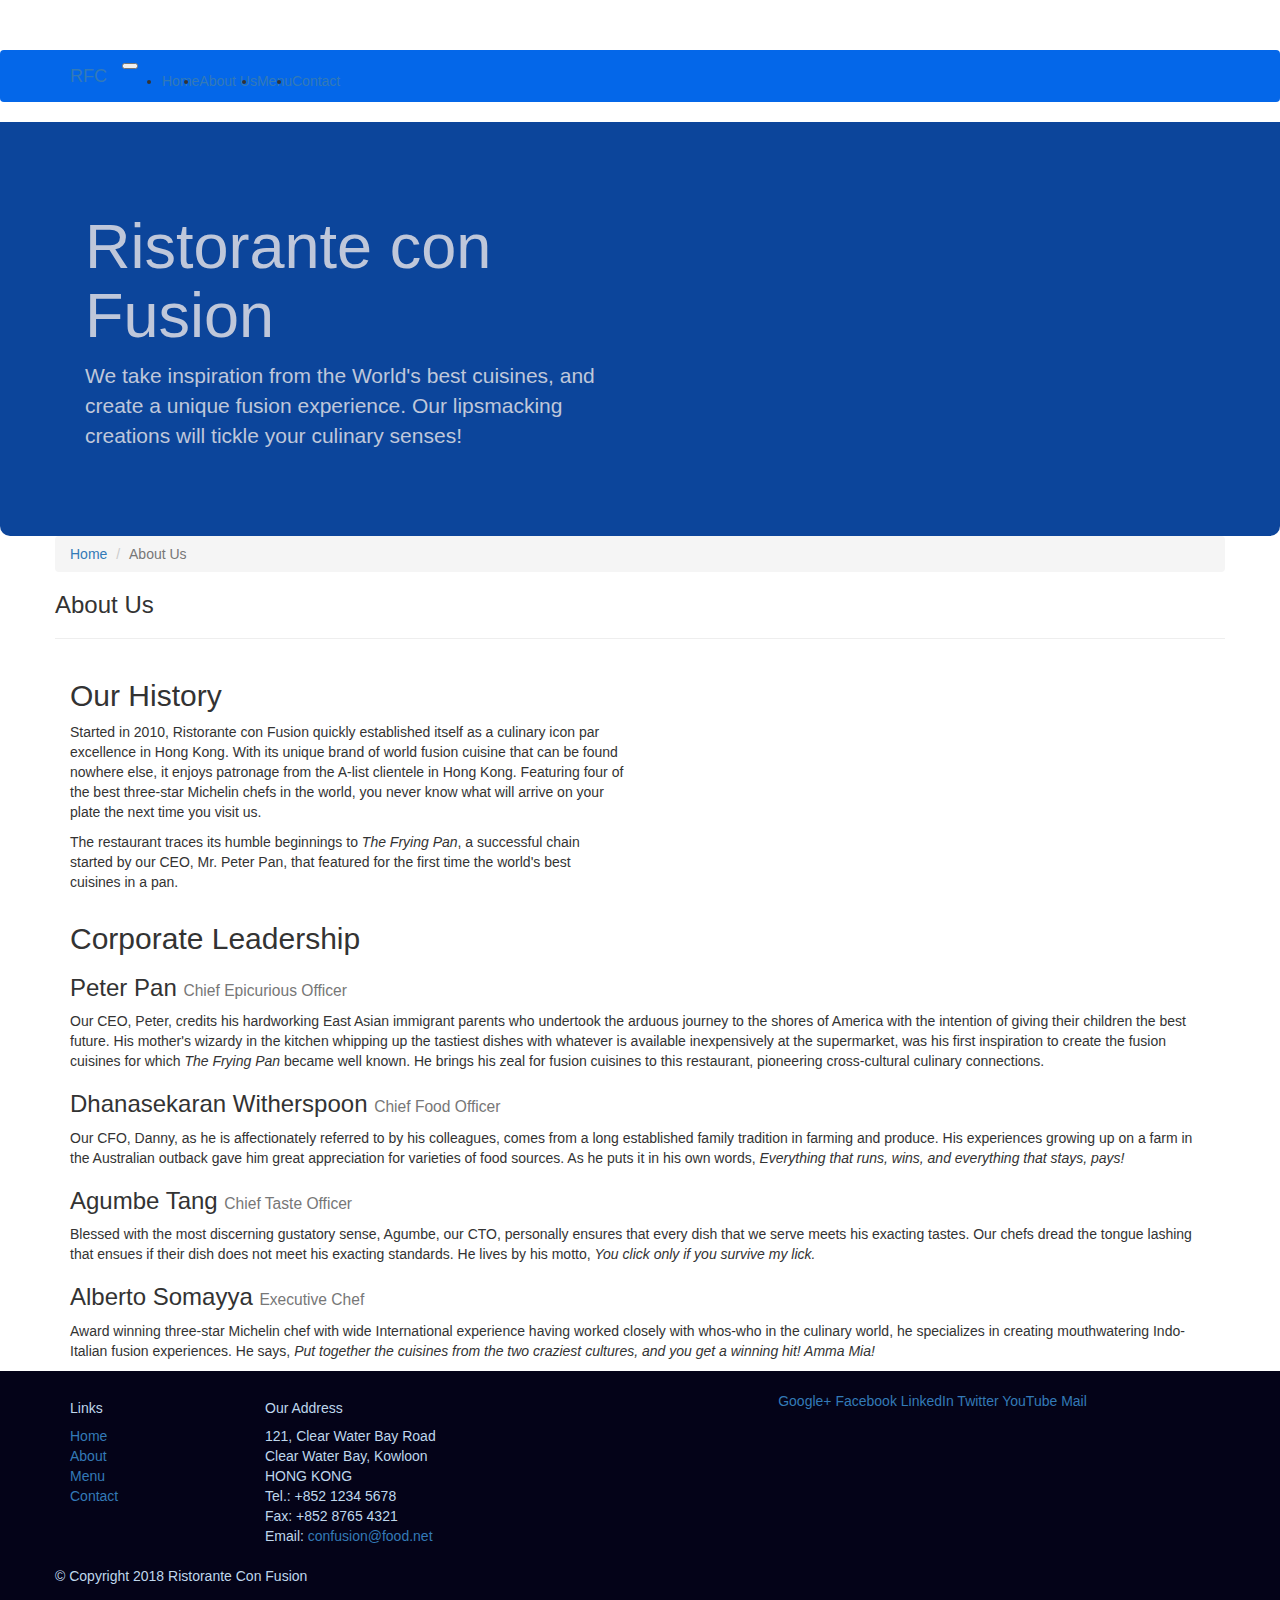
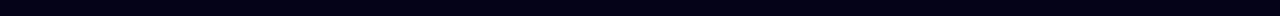
<file: aboutus.html>
<!DOCTYPE html>
<html lang="en">



<head>

    <title>Ristorante Con Fusion: About Us</title>
    <link rel="stylesheet" href="css/bootstrap.min.css">
    <link rel="stylesheet" href="fsd.css">

</head>


<body>
<!-- ------------------------- NAVBAR ---------------------------------------- -->
    
<nav class="navbar navbar-dark navbar-expand-sm fixed-top">
    <div class="container">
            
            <button class="navbar-toggler" type="button" data-toggle="collapse" data-target="#Navbar">
                <span class="navbar-toggler-icon"></span>
            </button>

            <a href="#" class="navbar-brand">RFC</a>
            <div class="collapse navbar-collapse" id="Navbar">
                <ul class="navbar-nav mr-auto">
                    <li class="nav-item"><a href="#" class="nav-link ">Home</a></li>
                    <li class="nav-item"><a href="aboutus.html" class="nav-link active">About Us</a></li>
                    <li class="nav-item"><a href="#" class="nav-link">Menu</a></li>
                    <li class="nav-item"><a href="#" class="nav-link">Contact</a></li>
                </ul>
            </div>
        </div>

    </nav>

<!-- ----------------------------- JUMBOTRON------------------------------------ -->

    <header class="jumbotron">
        <div class="container">
            <div class="row row-header">
                <div class="col-12 col-sm-6">
                    <h1>Ristorante con Fusion</h1>
                    <p>We take inspiration from the World's best cuisines, and create a unique fusion experience. Our lipsmacking creations will tickle your culinary senses!</p>
                </div>
                <div class="col-12 col-sm">
                </div>
            </div>
        </div>
    </header>




<!-- ------------------------------- MAIN ---------------------------------- -->

    <div class="container">
        <div class="row">
            <ol class="col-12 breadcrumb">
                <li class="breadcrumb-item"><a href="./fsd.html">Home</a></li>
                <li class="breadcrumb-item active">About Us</li>
            </ol>
            <div class="col-12">
               <h3>About Us</h3>
               <hr>
            </div>
        </div>

        <div class="row">
            <div class="col-12 col-sm-6 order-sm-first">
                <h2>Our History</h2>
                <p>Started in 2010, Ristorante con Fusion quickly established itself as a culinary icon par excellence in Hong Kong. With its unique brand of world fusion cuisine that can be found nowhere else, it enjoys patronage from the A-list clientele in Hong Kong.  Featuring four of the best three-star Michelin chefs in the world, you never know what will arrive on your plate the next time you visit us.</p>
                <p>The restaurant traces its humble beginnings to <em>The Frying Pan</em>, a successful chain started by our CEO, Mr. Peter Pan, that featured for the first time the world's best cuisines in a pan.</p>
            </div>
            <div>
            </div>
        </div>


        <div class="row">
            <div class="col-12 col-sm-12 align-items-center">
                <h2>Corporate Leadership</h2>
                <h3>Peter Pan <small>Chief Epicurious Officer</small></h3>
                <p class="d-none d-sm-block">Our CEO, Peter, credits his hardworking East Asian immigrant parents who undertook the arduous journey to the shores of America with the intention of giving their children the best future. His mother's wizardy in the kitchen whipping up the tastiest dishes with whatever is available inexpensively at the supermarket, was his first inspiration to create the fusion cuisines for which <em>The Frying Pan</em> became well known. He brings his zeal for fusion cuisines to this restaurant, pioneering cross-cultural culinary connections.</p>
                <h3>Dhanasekaran Witherspoon <small>Chief Food Officer</small></h3>
                <p class="d-none d-sm-block">Our CFO, Danny, as he is affectionately referred to by his colleagues, comes from a long established family tradition in farming and produce. His experiences growing up on a farm in the Australian outback gave him great appreciation for varieties of food sources. As he puts it in his own words, <em>Everything that runs, wins, and everything that stays, pays!</em></p>
                <h3>Agumbe Tang <small>Chief Taste Officer</small></h3>
                <p class="d-none d-sm-block">Blessed with the most discerning gustatory sense, Agumbe, our CTO, personally ensures that every dish that we serve meets his exacting tastes. Our chefs dread the tongue lashing that ensues if their dish does not meet his exacting standards. He lives by his motto, <em>You click only if you survive my lick.</em></p>
                <h3>Alberto Somayya <small>Executive Chef</small></h3>
                <p class="d-none d-sm-block">Award winning three-star Michelin chef with wide International experience having worked closely with whos-who in the culinary world, he specializes in creating mouthwatering Indo-Italian fusion experiences. He says, <em>Put together the cuisines from the two craziest cultures, and you get a winning hit! Amma Mia!</em></p>
            </div>
       </div>

    </div>




<!-- -------------------------------- FOOTER --------------------------------- -->




    <footer class="footer">
        <div class="container">
            <div class="row">             
                <div class="col-4 offset-1 col-sm-2">
                    <h5>Links</h5>
                    <ul class="list-unstyled">
                        <li><a href="fsd.html">Home</a></li>
                        <li><a href="#">About</a></li>
                        <li><a href="#">Menu</a></li>
                        <li><a href="#">Contact</a></li>
                    </ul>
                </div>
                <div class="col-7 col-sm-5">
                    <h5>Our Address</h5>
                    <address>
		              121, Clear Water Bay Road<br>
		              Clear Water Bay, Kowloon<br>
		              HONG KONG<br>
		              Tel.: +852 1234 5678<br>
		              Fax: +852 8765 4321<br>
		              Email: <a href="mailto:confusion@food.net">confusion@food.net</a>
		           </address>
                </div>
                <div class="col-12 col-sm-4 align-self-center">
                    <div class="text-center">
                        <a href="http://google.com/+">Google+</a>
                        <a href="http://www.facebook.com/profile.php?id=">Facebook</a>
                        <a href="http://www.linkedin.com/in/">LinkedIn</a>
                        <a href="http://twitter.com/">Twitter</a>
                        <a href="http://youtube.com/">YouTube</a>
                        <a href="mailto:">Mail</a>
                    </div>
                </div>
           </div>
           <div class="row justify-content-center">             
                <div class="col-auto">
                    <p>© Copyright 2018 Ristorante Con Fusion</p>
                </div>
           </div>
        </div>
    </footer>
    
    
<!-- ---------------------------------- THE END ------------------------------- -->



</body>





</html>
</file>
<file: fsd.css>
.row-header {
    margin: 0px auto;
    padding: 0px auto;
}

.row-content {
    margin: 0px auto;
    padding: 50px 0px 50px 0px;
    border-bottom: 1px ridge;
    min-height: 400px;
}

.footer {
    background-color: rgb(4, 3, 24);
    margin: 0px auto;
    padding: 20px 0px 20px 0px;
    color: rgb(191, 215, 236);
}

.jumbotron {
    padding: 70px 30px 70px 30px;
    margin: 0px auto;
    background-color: rgb(12, 69, 155);
    color: rgb(191, 199, 218);
    border-radius: 0px 0px 10px 10px;
}

.address {
    font-size: 80%;
    margin: 0px;
    color: rgb(204, 210, 243);
}

body {
    padding: 50px 0px 0px 0px;
    z-index: 0;
}

.navbar-dark {
    background-color: rgb(4, 103, 233);
}
</file>
